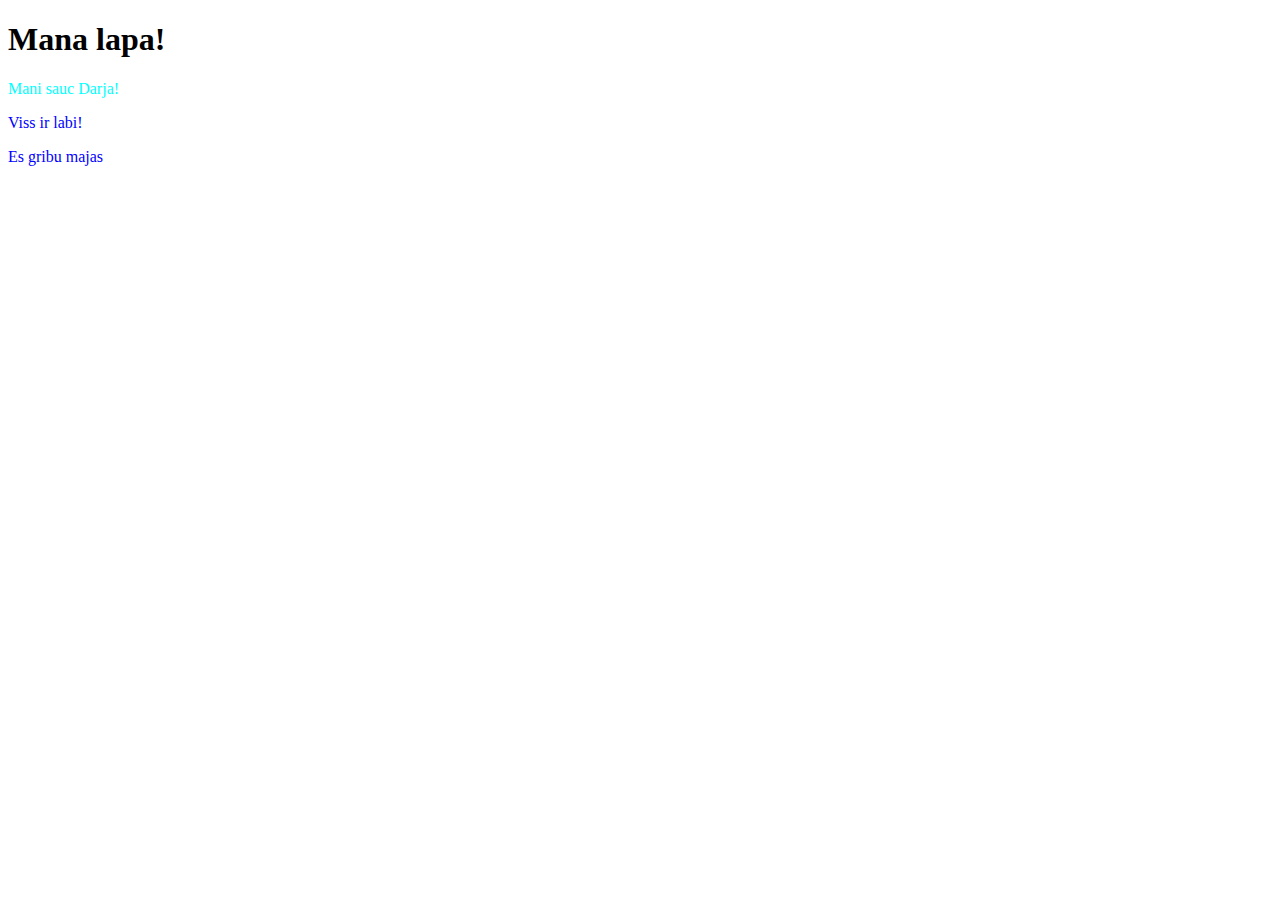
<file: index.html>
<!DOCTYPE html>
<html lang="en">
<head>
    <meta charset="UTF-8">
    <meta name="viewport" content="width=device-width, initial-scale=1.0">
    <title>Document</title>
    <link rel = "stylesheet" type= "text/css" bref="css/style.css">

</head>
<style>
 p {
     color:aquamarine
 }

 .article {
     color:blue
 }
#container {
    background-color: rebeccapurple;
}
</style>
<body>
    <h1>Mana lapa!</h1>
    <p style =" color :aqua;">Mani sauc Darja!</p>
    <p class= "article"> Viss ir labi!</p>
    <p class= "article">Es gribu majas</p>
</body>
</html>
</file>
